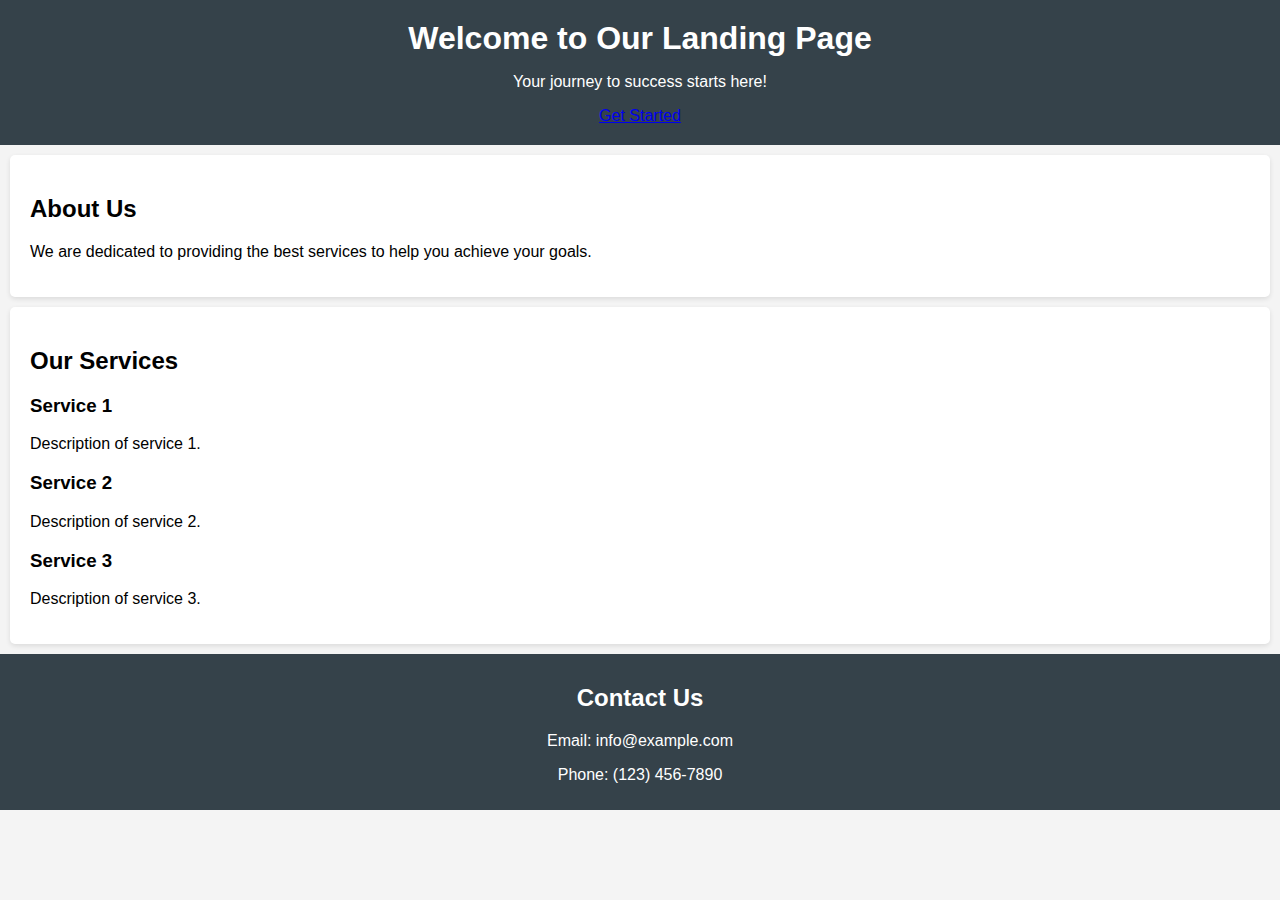
<file: landing-page-project/src/index.html>
<!DOCTYPE html>
<html lang="en">
<head>
    <meta charset="UTF-8">
    <meta name="viewport" content="width=device-width, initial-scale=1.0">
    <title>Landing Page</title>
    <link rel="stylesheet" href="style.css">
</head>
<body>
    <header>
        <h1>Welcome to Our Landing Page</h1>
        <p>Your journey to success starts here!</p>
        <a href="#contact" class="cta-button">Get Started</a>
    </header>
    
    <section id="about">
        <h2>About Us</h2>
        <p>We are dedicated to providing the best services to help you achieve your goals.</p>
    </section>
    
    <section id="services">
        <h2>Our Services</h2>
        <div class="service-column">
            <h3>Service 1</h3>
            <p>Description of service 1.</p>
        </div>
        <div class="service-column">
            <h3>Service 2</h3>
            <p>Description of service 2.</p>
        </div>
        <div class="service-column">
            <h3>Service 3</h3>
            <p>Description of service 3.</p>
        </div>
    </section>
    
    <footer id="contact">
        <h2>Contact Us</h2>
        <p>Email: info@example.com</p>
        <p>Phone: (123) 456-7890</p>
    </footer>
</body>
</html>
</file>
<file: landing-page-project/src/style.css>
/* filepath: landing-page-project/src/style.css */

body {
    font-family: Arial, sans-serif;
    margin: 0;
    padding: 0;
    background-color: #f4f4f4;
}

header {
    background: #35424a;
    color: #ffffff;
    padding: 20px 0;
    text-align: center;
}

header h1 {
    margin: 0;
}

section {
    padding: 20px;
    margin: 10px;
    background: #ffffff;
    border-radius: 5px;
    box-shadow: 0 2px 5px rgba(0, 0, 0, 0.1);
}

footer {
    text-align: center;
    padding: 10px 0;
    background: #35424a;
    color: #ffffff;
    position: relative;
    bottom: 0;
    width: 100%;
}

.container {
    width: 80%;
    margin: auto;
}

.column {
    float: left;
    width: 30%;
    margin: 1.66%;
}

.column img {
    max-width: 100%;
    border-radius: 5px;
}

.clearfix::after {
    content: "";
    clear: both;
    display: table;
}
</file>
